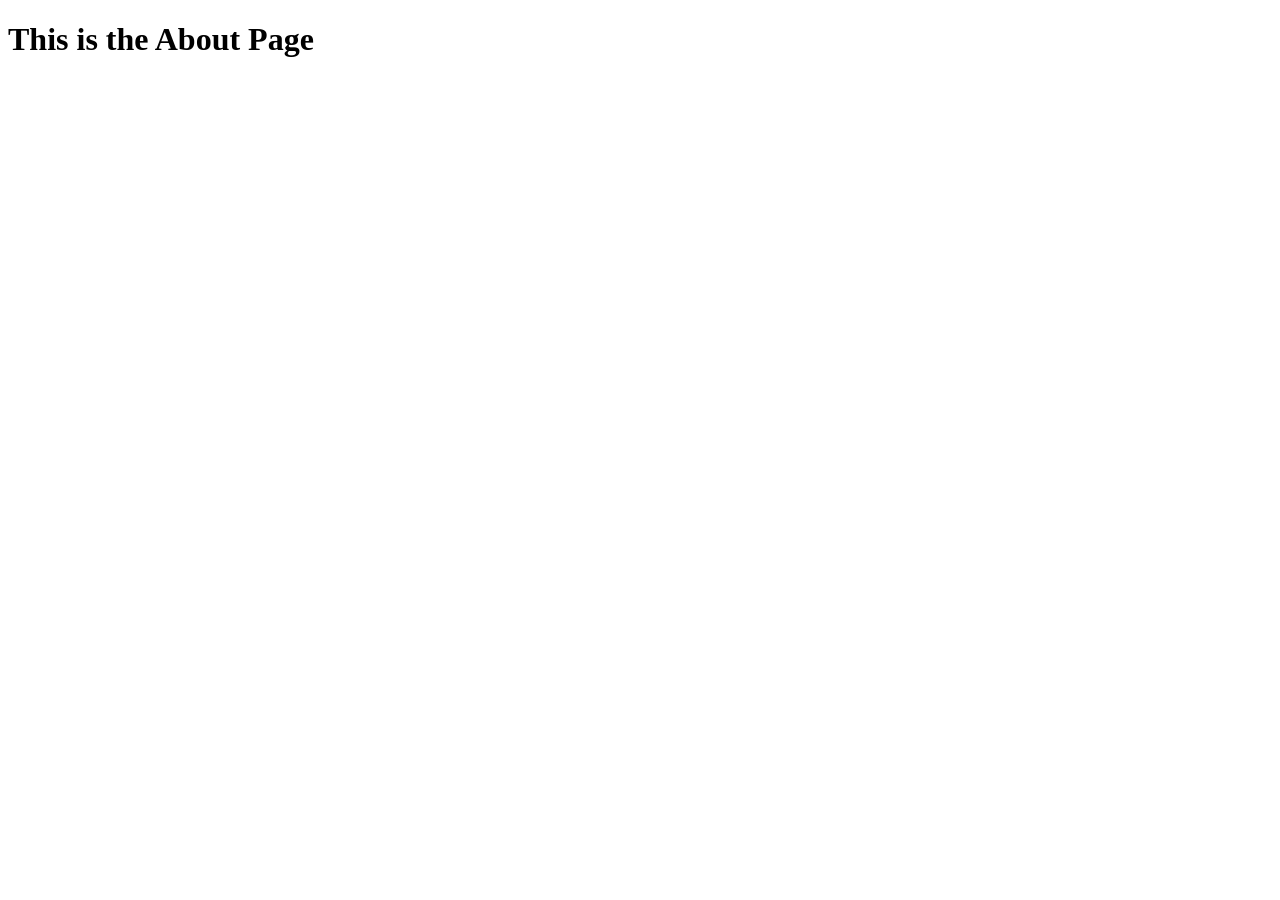
<file: templates/Websitee/about.html>
<!DOCTYPE html>
<html lang="en">
<head>
    <meta charset="UTF-8">
    <meta name="viewport" content="width=device-width, initial-scale=1.0">
    <title>Document</title>
</head>
<body>
 <h1> This is the About Page </h1>


</body>
</html>
</file>
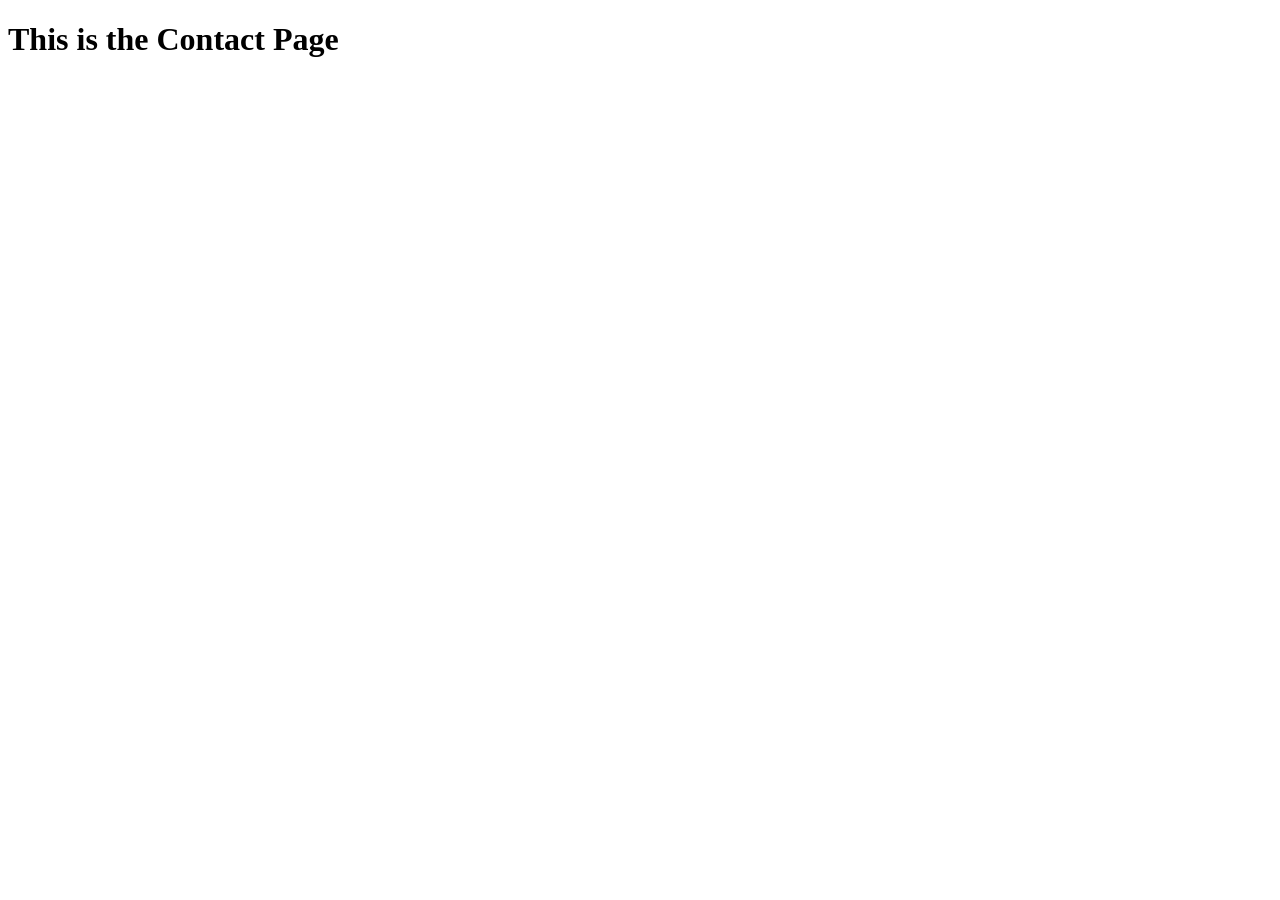
<file: templates/Websitee/contact.html>
<!DOCTYPE html>
<html lang="en">
<head>
    <meta charset="UTF-8">
    <meta name="viewport" content="width=device-width, initial-scale=1.0">
    <title>Document</title>
</head>
<body>
 <h1> This is the Contact Page </h1>


</body>
</html>
</file>
